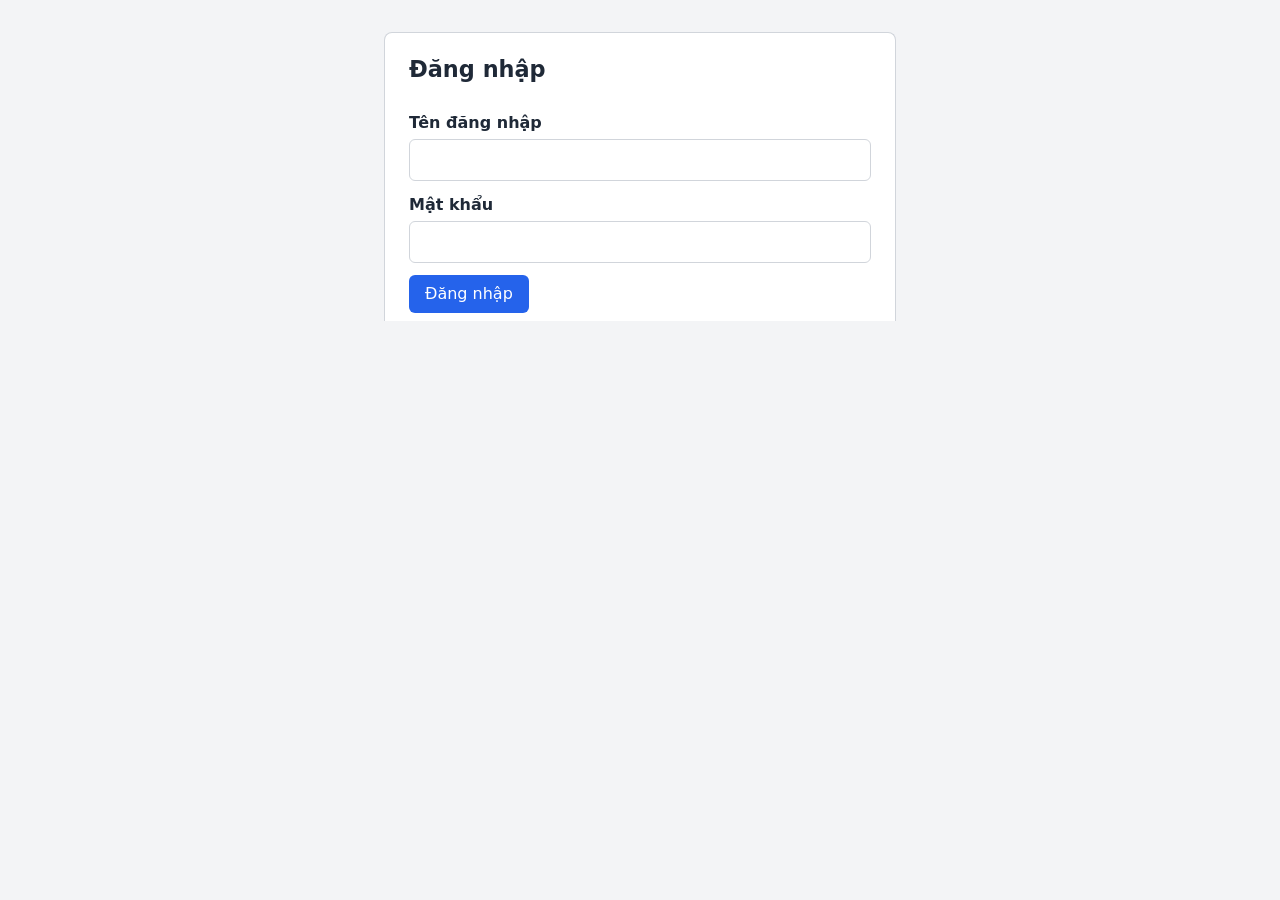
<file: src/main/resources/static/index.html>
<!DOCTYPE html>
<html lang="vi">
<head>
	<meta charset="utf-8">
	<meta name="viewport" content="width=device-width, initial-scale=1">
	<title>Auth &amp; User Management</title>
	<!-- A reviewer opens http://localhost:8080/ first. Without this file that URL is a 404 JSON
	     body from the API's error handler, which looks like a broken application rather than the
	     entry point of a UI (backlog 0009 Known gap, resolved by backlog 0008).

	     A meta refresh rather than an HTTP redirect: Spring Boot already serves this file as the
	     welcome page for "/", and sending a 302 would mean a controller or a filter, i.e. Java code
	     and a SecurityConfig matcher for a page whose only job is to point at login.html. -->
	<meta http-equiv="refresh" content="0; url=login.html">
	<link rel="stylesheet" href="css/ui.css">
</head>
<body>
<h1>Auth &amp; User Management</h1>
<!-- Shown only if the refresh above is blocked or disabled, so the page is never a dead end. -->
<p>Đang chuyển tới trang đăng nhập… <a href="login.html">Đăng nhập</a></p>
</body>
</html>
</file>
<file: src/main/resources/static/css/ui.css>
/*
 * Shared styling for the static UI (backlog 0009, polished in 0012). Hand-written, system font,
 * no framework (ADR 0001 decision 5). Selectors use only existing tags, ids and classes.
 */
:root {
	--accent: #2563eb;
	--accent-dark: #1d4ed8;
	--border: #d1d5db;
	--text: #1f2937;
	--muted: #f3f4f6;
}

* {
	box-sizing: border-box;
}

body {
	background: var(--muted);
	color: var(--text);
	font-family: system-ui, -apple-system, "Segoe UI", Roboto, sans-serif;
	line-height: 1.5;
	margin: 0;
	padding: 2rem 1rem;
}

/* Every page is one centred card: the body children share the same width. */
body > * {
	margin-left: auto;
	margin-right: auto;
	max-width: 32rem;
}

body > h1 {
	background: #fff;
	border: 1px solid var(--border);
	border-bottom: 0;
	border-radius: 8px 8px 0 0;
	font-size: 1.4rem;
	margin-top: 0;
	margin-bottom: 0;
	padding: 1.25rem 1.5rem 0.5rem;
}

body > p,
body > form,
body > table {
	background: #fff;
	border-left: 1px solid var(--border);
	border-right: 1px solid var(--border);
	margin-top: 0;
	margin-bottom: 0;
	padding: 0.5rem 1.5rem;
}

/* Last element of the card closes the border. */
body > :last-child {
	border-bottom: 1px solid var(--border);
	border-radius: 0 0 8px 8px;
	padding-bottom: 1.25rem;
}

/* Admin table is wider than a form, so give the whole page more room there. */
body:has(#users) > * {
	max-width: 48rem;
}

a {
	color: var(--accent);
	margin-right: 1rem;
}

label {
	display: block;
	font-weight: 600;
	margin: 0.5rem 0 0.75rem;
}

input {
	border: 1px solid var(--border);
	border-radius: 6px;
	display: block;
	font: inherit;
	font-weight: 400;
	margin-top: 0.25rem;
	padding: 0.5rem 0.6rem;
	width: 100%;
}

input:focus {
	border-color: var(--accent);
	outline: 2px solid #bfdbfe;
}

button {
	background: var(--accent);
	border: 0;
	border-radius: 6px;
	color: #fff;
	cursor: pointer;
	font: inherit;
	padding: 0.45rem 1rem;
}

button:hover:not(:disabled) {
	background: var(--accent-dark);
}

button:disabled {
	cursor: not-allowed;
	opacity: 0.6;
}

/* Logout sits beside links as a quieter secondary action. */
#logout {
	background: #fff;
	border: 1px solid var(--border);
	color: var(--text);
}

#logout:hover:not(:disabled) {
	background: var(--muted);
}

table {
	border-collapse: collapse;
	width: 100%;
}

th,
td {
	border-bottom: 1px solid var(--border);
	padding: 0.5rem 0.75rem;
	text-align: left;
}

thead th {
	background: var(--muted);
}

#account th {
	white-space: nowrap;
	width: 30%;
}

/* Status lines are empty until something happens, so they must not reserve space when blank. */
.message:empty {
	display: none;
}

.message {
	border-radius: 6px;
	margin-bottom: 0.5rem;
	margin-top: 0.5rem;
	padding: 0.6rem 0.8rem;
}

.message.error {
	background: #fef2f2;
	border: 1px solid #fca5a5;
	color: #991b1b;
}

.message.ok {
	background: #f0fdf4;
	border: 1px solid #86efac;
	color: #166534;
}

/* Toggled from JS: links and the admin table stay hidden until permissions are known. Must beat
   any display rule above, hence !important. */
[hidden] {
	display: none !important;
}
</file>
